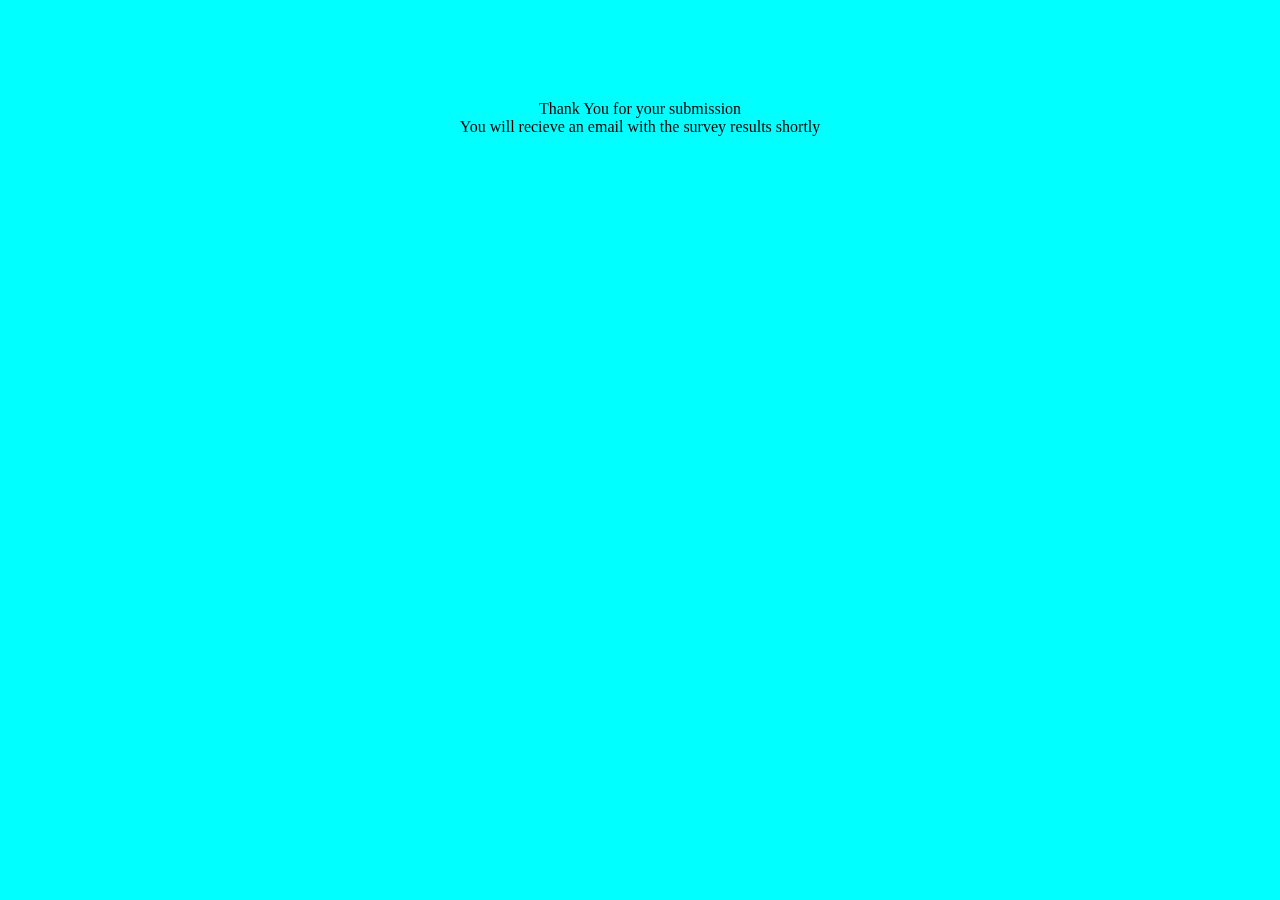
<file: src/success.html>
<!DOCTYPE <!DOCTYPE html>
<html lang="en">
    <title>FEEDBACK FORM</title>
    <head>
        <link href="../static/main.css" rel="stylesheet">
    </head>
        <body>
            <div class="container">
            
                <p> Thank You for your submission<br>
                    You will recieve an email with the survey results shortly</p>

            </div>
        </body>
</html>
</file>
<file: static/main.css>
html, body {
    height: 100%;
    margin: 0;
}

.container {
    margin: 0 auto;
    width: 100%;
    height: 100%;
    background-color: aqua;
    color: black;
    overflow: hidden;
    text-align: center;
}

.container h1 {
    font-family: Arial, sans-serif;
    font-size: 30px;
    color: brown;
    margin-top: 80px;
}

.container form {
    margin: 10px;
}

.container input {
    width: 350px;
    height: 15px;
    font-size: 15px;
    margin: 5px;
    padding: 20px;
    transition: all 0.2s ease-in-out;
}

.container button {
    width: 70px;
    height: 30px;
    margin: 3px;
}

.container p {
    margin: 100px;
}

.message {
    font-size: 15px;
    color: brown;
    font-family: Arial, sans-serif
}
</file>
